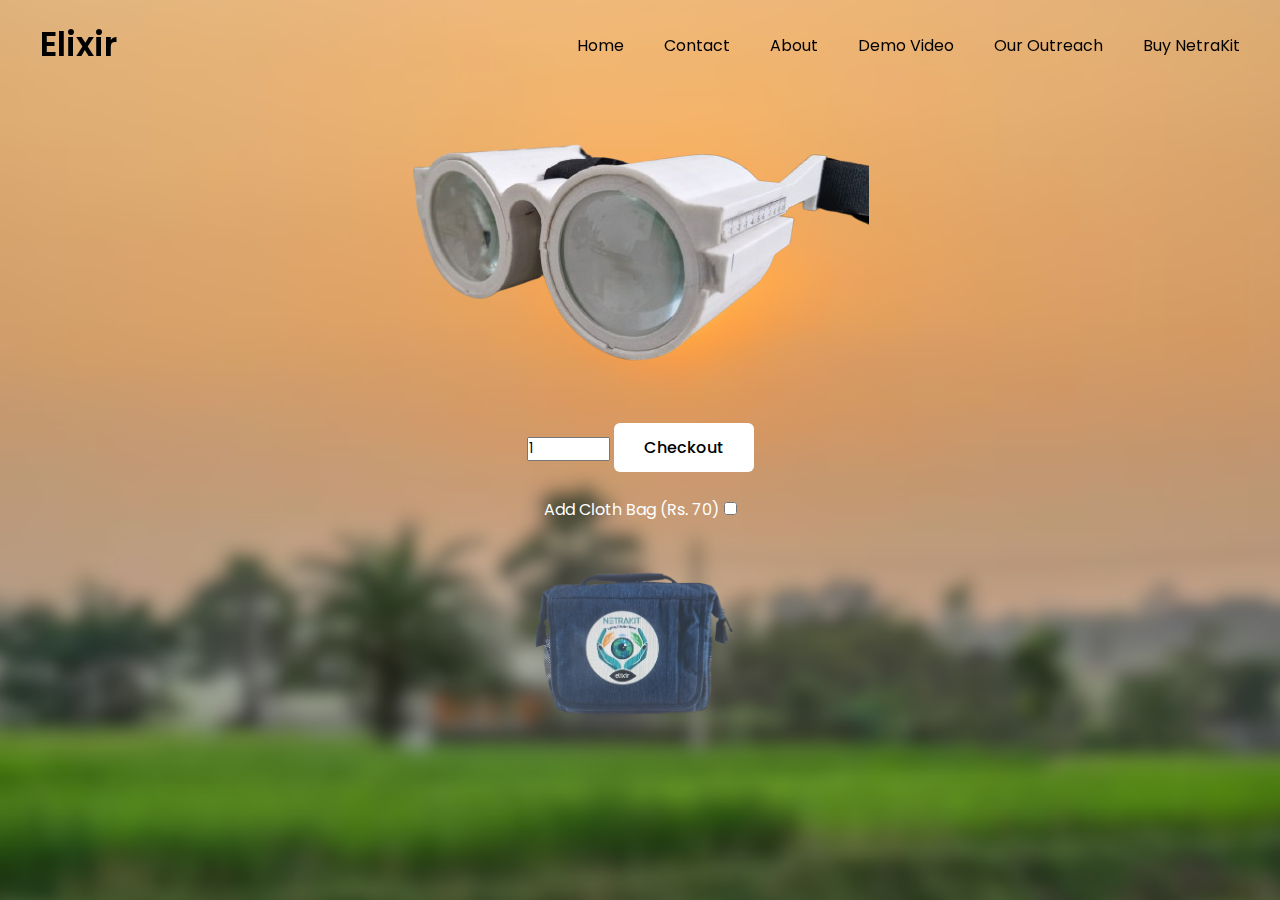
<file: cart.html>
<!DOCTYPE html>
<html>

<head>
  <meta charset="utf-8">
  <meta name="viewport" content="width=device-width">
  <title>Cart | Elixir</title>
  <link href="logo2.jpeg" rel="shortcut icon" type="image/x-icon">
  <link href="style9.css" rel="stylesheet" type="text/css" />
  <script src="https://js.stripe.com/v3"></script>
  <link rel="stylesheet" href="https://fonts.googleapis.com/css2?family=Material+Symbols+Outlined:opsz,wght,FILL,GRAD@24,400,0,0" />
</head>

<body>
  <header>
    <nav class="navbar">
      <a href="/index.html" class="logo">Elixir</a>
      <ul class="menu-links">
        <span id="close-menu-btn" class="material-symbols-outlined">close</span>
        <li><a href="/index.html">Home</a></li>
        <li><a href="/contact.html">Contact</a></li>
        <li><a href="/about.html">About</a></li>
        <li><a href="/work.html">Demo Video</a></li>
        <li><a href="/outreach.html">Our Outreach</a></li>
        <li><a href="/cart.html">Buy NetraKit</a></li>
      </ul>
      <span id="menu-btn" class="material-symbols-outlined">menu</span>
    </nav>
  </header>
  <section class="hero-section">
    <div class="content">
      <img src="nattu.png" id="xyz" />
      <p>
        <input id="x" type="number" value="1" min="1" max="100" style="color: black !important;" />
        <button onclick="hi()" style="color:black !important;">Checkout</button><br><br>
        <span style="color: white;"><b>Add Cloth Bag (Rs. 70)</b></span> <input id="m" type="checkbox" />
      </p>
      <img src="bagyoyo.png" id="xyzm" />
    </div>
  </section>
  <script src="script3.js" defer></script>
</body>

</html>
</file>
<file: style9.css>
@import url("https://fonts.googleapis.com/css2?family=Poppins:wght@300;400;500;600;700&display=swap");

* {
  margin: 0;
  padding: 0;
  box-sizing: border-box;
  font-family: 'Poppins', sans-serif;
  color: white;
}

body {
  background-image: url("newnew.png");
  background-position: center;
  background-size: cover;
  height: 100vh;
}

header {
  position: fixed;
  top: 0;
  left: 0;
  width: 100%;
  padding: 20px;
}

header .navbar {
  display: flex;
  align-items: center;
  max-width: 1200px;
  margin: 0 auto;
  justify-content: space-between;
}

.navbar .logo {
  color: #000;
  font-size: 2.1rem;
  font-weight: 600;
}

.navbar .logo span {
  color: #C06B3E;
}

#xyzm {
  width: 20%;
}

.navbar .menu-links {
  display: flex;
  gap: 40px;
  list-style: none;
}

.navbar a {
  color: #000;
  text-decoration: none;
  transition: 0.2s ease;
}

.navbar a:hover {
  color: #C06B3E;
}

.hero-section {
  height: 100vh;
  display: flex;
  align-items: center;
  padding: 0 20px;
  text-align: center;
}

.hero-section .content {
  color: #fff;
  max-width: 1200px;
  width: 100%;
  margin: 0 auto;
  text-align: center;
}

.hero-section .content h1 {
  font-size: 3rem;
  max-width: 600px;
}

.hero-section .content p {
  font-weight: 300;
  margin-top: 15px;
  max-width: 100%;
}

.hero-section .content button {
  background: #fff;
  outline: none;
  border: none;
  font-size: 1rem;
  font-weight: 500;
  margin-top: 38px;
  padding: 12px 30px;
  border-radius: 6px;
  cursor: pointer;
  transition: 0.2s ease;
}

.hero-section .content button:hover {
  background: #C06B3E;
  color: white;
}

#menu-btn {
  color: #fff;
  cursor: pointer;
  display: none;
}

#close-menu-btn {
  display: none;
  position: absolute;
  right: 20px;
  top: 20px;
  cursor: pointer;
  color: black;
}

@media screen and (max-width: 900px) {
  header {
    padding: 10px 20px;
  }
  header.show-mobile-menu::before {
    content: "";
    position: fixed;
    top: 0;
    left: 0;
    width: 100%;
    height: 100%;
    backdrop-filter: blur(5px);
  }
  #close-menu-btn, #menu-btn {
    display: block;
  }
  .navbar .menu-links {
    position: fixed;
    left: -260px;
    top: 0;
    flex-direction: column;
    width: 260px;
    height: 100vh;
    background: white;
    padding: 70px 40px 0;
    transition: left 0.15s ease;
  }

  header.show-mobile-menu .navbar .menu-links {
    left: 0;
  }

  .navbar a {
    color: #000;
  }

  .hero-section .content {
    text-align: center;
  }

  .hero-section .content :is(h1, p) {
    max-width: 100%;
  }

  .hero-section .content h1 {
    font-size: 2.3rem;
    line-height: 60px;
  }

  .hero-section .content button {
    padding: 9px 18px;
  }
  #xyzm {
    width: 30%;
  }
}

@media screen and (max-width: 700px) {
  #xyz {
    width: 80%;
    height: auto;
  }
  #xyzm {
    width: 40%;
  }
}
</file>
